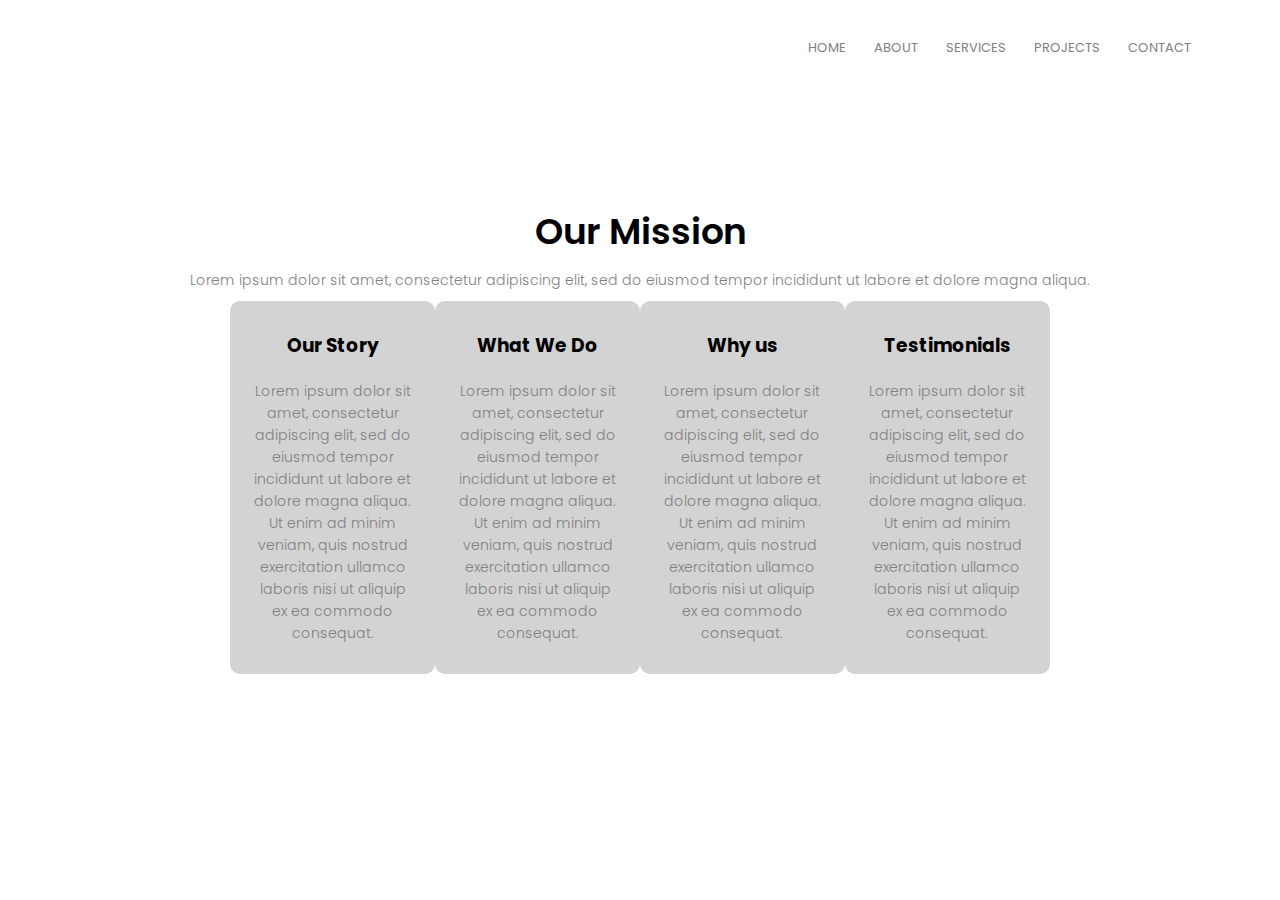
<file: about.html>
<!DOCTYPE html>
<html lang="en">
<head>
    <meta name="viewport" content="width=device-width, initial-scale=1.0">
    <title>Document</title>
    <link rel="stylesheet" href="style.css">
    <link rel="preconnect" href="https://fonts.googleapis.com"> 
    <link rel="preconnect" href="https://fonts.gstatic.com" crossorigin> 
    <link href="https://fonts.googleapis.com/css2?family=Poppins:wght@100;200;300;400;600;700&display=swap" rel="stylesheet">
</head>
<body>

    <nav>
          <div class="nav-links" id="nav">
          <ul>
              <li><a href="index.html">HOME</a></li> 
              <li><a href="about.html">ABOUT</a></li> 
              <li><a href="services.html">SERVICES</a></li> 
              <li><a href="projects.html">PROJECTS</a></li> 
              <li><a href="contact.html">CONTACT</a></li>     
          </ul>
        </div>
      </nav>

    <section class="about" id="about"> 
        <h1>Our Mission</h1>
      <p>Lorem ipsum dolor sit amet, consectetur adipiscing elit, sed do eiusmod tempor incididunt ut labore et dolore magna aliqua.</p>
      
      <div class="row">
        <div class="course-column">
          <h3>Our Story</h3>
          <p>Lorem ipsum dolor sit amet, consectetur adipiscing elit, sed do eiusmod tempor incididunt ut labore et dolore magna aliqua. Ut enim ad minim veniam, quis nostrud exercitation ullamco laboris nisi ut aliquip ex ea commodo consequat.</p>
        </div>
        <div class="course-column">
          <h3>What We Do</h3>
          <p>Lorem ipsum dolor sit amet, consectetur adipiscing elit, sed do eiusmod tempor incididunt ut labore et dolore magna aliqua. Ut enim ad minim veniam, quis nostrud exercitation ullamco laboris nisi ut aliquip ex ea commodo consequat.</p>
        </div>
        <div class="course-column">
          <h3>Why us</h3>
          <p>Lorem ipsum dolor sit amet, consectetur adipiscing elit, sed do eiusmod tempor incididunt ut labore et dolore magna aliqua. Ut enim ad minim veniam, quis nostrud exercitation ullamco laboris nisi ut aliquip ex ea commodo consequat.</p>
        </div>
          <div class="course-column">
            <h3>Testimonials</h3>
            <p>Lorem ipsum dolor sit amet, consectetur adipiscing elit, sed do eiusmod tempor incididunt ut labore et dolore magna aliqua. Ut enim ad minim veniam, quis nostrud exercitation ullamco laboris nisi ut aliquip ex ea commodo consequat.</p>
      </div>
      </section>
</body>
</html>
</file>
<file: style.css>
*{
margin: 0;
padding: 0;
font-family: 'Poppins', sans-serif;
}

.header{ 
min-height:100vh;
width:100% ;
background-image:linear-gradient(rgba(4,9,30,0.7), rgba(4,9,30,0.7)), url(images/skyline.jpg) ;
background-position: center;
background-size:cover;
position: relative;
}


nav{
    display:flex ;
    padding: 2% 6%;
    justify-content: space-between;
    align-items:center;
 }



.nav-links {
    float: left;
    color: black; 
    text-align: right; 
    text-decoration: none; 
    flex: 1;
}

.nav-links ul li { 
    list-style: none ;
    display: inline-block;
    padding:8px 12px;
    position: relative;
 }

 .nav-links ul li a { 
    color: gray;
    text-decoration: none;
    font-size: 13px;
 }

 .nav-links ul li::after {
    content:'' ;
    width: 0%;
    height: 2px;
    background: black;
    display: block;
    margin: auto;
 }

 .nav-links ul li:hover::after{
    width: 100%;
    transition: 0.5s;
 }

 .text-box {
    width: 90%;
    color: white;
    position: absolute;
    top: 50%;
    left: 50%;
    transform: translate(-50%,-50%);
    text-align: center;
 }

 .text-box h1{
    font-size: 62px;
}

.text-box p{
    margin: 10px 0 40px; 
    font-size: 14px;
    color: white;
}

.hero-btn{
display: inline-block;
text-decoration: none;
color: white;
border: 1px solid white;
padding:12px 34px;
font-size: 13px; ;
background: transparent;
position: relative;
cursor: pointer;
}

.hero-btn:hover{
    border: 1px solid lightskyblue;
    background: lightskyblue;
    transition: 1s;
}


/*ABOUT*/

.about{
width: 80%;
margin: auto;
text-align:center;
padding-top: 100px;
}

 h1{
font-size: 36px;
font-weight: 600;   
text-align: center; 
margin: auto;
padding-top:10px ;
}

 p{
color: gray;
font-size: 14px; 
font-weight:300 ;
line-height:22px ;
padding: 10px;
text-align: center; 
margin: auto;
}


.row{ 
margin-top: 5%;
display:flex ;
justify-content: space-between;
}

.course-column{
text-align: center;
 margin: auto;
}

.course-column{
flex-basis: 31%;
background: lightgray;
border-radius: 10px;
margin-bottom:5% ;
padding:20px 12px ;
box-sizing: border-box;
transition: .5s;
}

h3{
margin: 10px 0 ;
}

.course-column:hover{ 
box-shadow: 0 0 20px 0 rgb(0, 0, 0,0.2);
}

/*SERVICES*/

.service-colum{
flex-basis: 32%;
border-radius: 10px;
margin-bottom:30px ;
position: relative;
overflow: hidden ;
}

.service-colum img{ 
width: 100%;
display: block;

}

.layer{ 
background:transparent;
height: 100%;
width: 100%;
position: absolute;
text-align: center;
color: white;
top: 0;
left:0 ;
transition: .5s;
}

.layer:hover{ 
background: rgba(186, 186, 186, 0.7);
}

.layer h3{ 
width: 100%;
font-weight:500 ;
color: white;
font-size: 26px;
bottom: 0;
left: 50%;
transform: translateX(-50%);
position: absolute;
opacity: 0;
transition: .5s;
}

.layer:hover h3{ 
bottom: 50%;
opacity: 1;
}

.row{
   width: 80%;
   margin: auto;
}

.services p{
   padding-bottom: 30px;
}

/*PROJECTS*/

.projects{
width: 80%;
margin:auto ;
text-align:center ;
padding-top: 100px;
}

.projects-colum{
flex-basis: 31%;
border-radius: 10px;
margin-bottom: 5%;
text-align: center;
}

.projects-colum img{
width: 100%;
border-radius: 10px;
}

.projects-colum p { 
padding: 0;
}

.projects-colum h3 {
margin-top: 16px;
margin-bottom: 15px;
text-align: center;


}

/*CONTACT*/

.container{
       width: 100%;
       height: 100vh;
       background: white;
       display: flex;
       align-items: center;
       justify-content: center;
   }
   
   form{
   background: white;
   display: flex;
   flex-direction: column;
   padding: 6px 10px;
   width: 90%;
   max-width: 600px; 
   border-radius: 10px; 
   }
   form h3{
       color: #555;
       font-weight: 800;
       margin-bottom: 20px;
       text-align: center;
       padding-top: 0;
   }
   
   form input, form textarea{
       border: 0;
       margin: 10px 0 ;
       padding: 20px;
       outline: none;
       background: lightgray;
       font-size: 16px;
   }
   
   form button{
   
       padding: 15px;
       background: black;
       color: white;
       font-size: 18px;
       border: 0;
       outline: none;
       cursor: pointer;
       width: 150px;
       margin: 20px auto 0 ;
       border-radius: 30px;
   }


 /*FOOTER*/

.footer{ 
width: 100%;
text-align: center;
padding: 36px 0;
}

.icon{ 
margin: 0 13px;
cursor: pointer;
padding: 18px 0 ;
}

.footer p{
padding-bottom: 20px;
}







   
   .container{
       width: 100%;
       height: 100vh;
       background: white;
       display: flex;
       align-items: center;
       justify-content: center;
   }
   
   form{
   background: white;
   display: flex;
   flex-direction: column;
   padding: 6px 10px;
   width: 90%;
   max-width: 600px; 
   border-radius: 10px; 
   }
   form h3{
       color: #555;
       font-weight: 800;
       margin-bottom: 20px;
       text-align: center;
       padding-top: 0;
   }
   
   form input, form textarea{
       border: 0;
       margin: 10px 0 ;
       padding: 20px;
       outline: none;
       background: lightgray;
       font-size: 16px;
   }
   
   form button{
   
       padding: 15px;
       background: black;
       color: white;
       font-size: 18px;
       border: 0;
       outline: none;
       cursor: pointer;
       width: 150px;
       margin: 20px auto 0 ;
       border-radius: 30px;
   }
</file>
